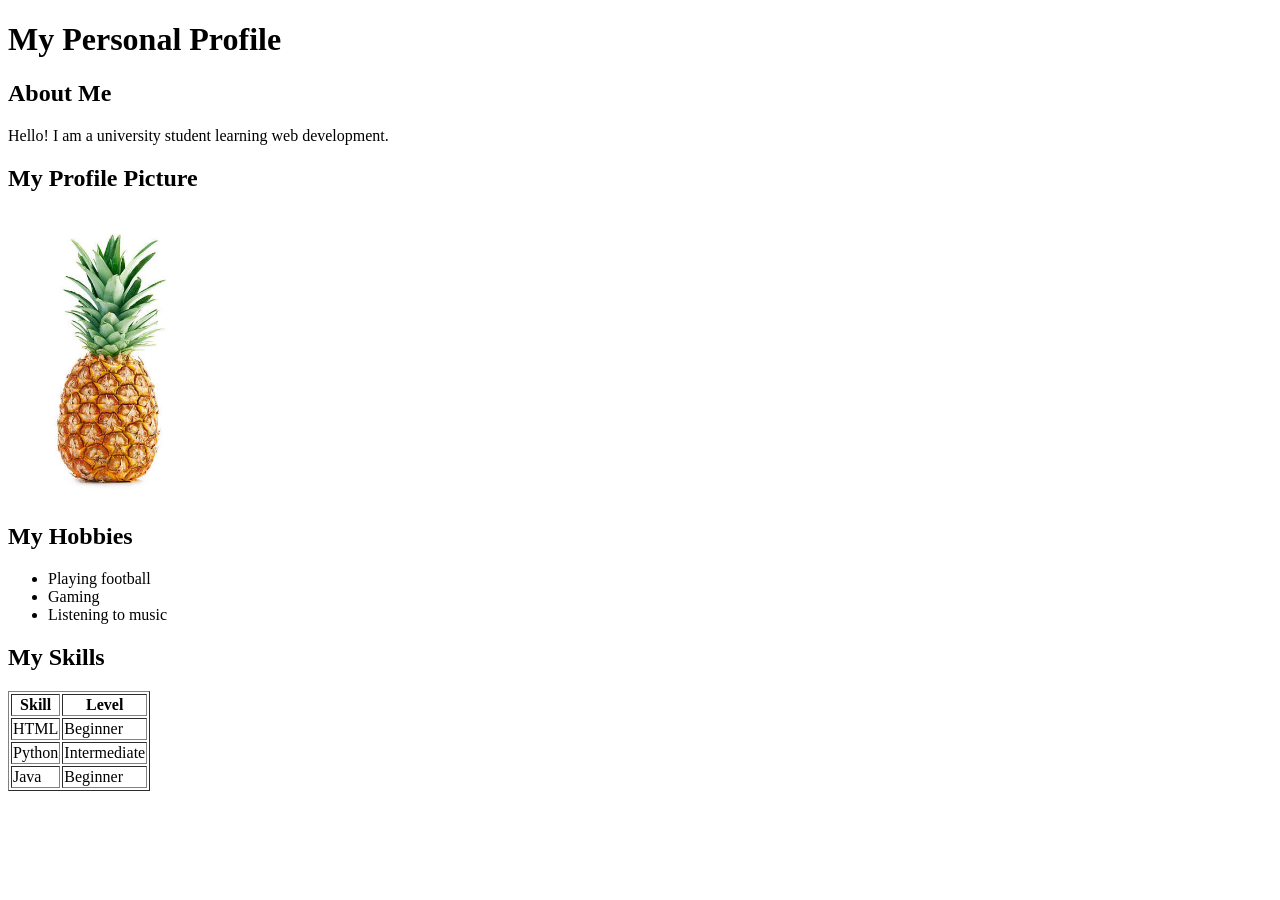
<file: index.html>
<!DOCTYPE html>
<html>
<head>
    <title>Hein Htut</title>
</head>
<body>
    <h1>My Personal Profile</h1>

    <h2>About Me</h2>
    <p>Hello! I am a university student learning web development.</p>

    <h2>My Profile Picture</h2>
   
<img src="public/images/profile.jpg"
     alt="My Profile Picture"
     width="200">


    <h2>My Hobbies</h2>
    <ul>
        <li>Playing football</li>
        <li>Gaming</li>
        <li>Listening to music</li>
    </ul>

    <h2>My Skills</h2>
    <table border="1">
        <tr>
            <th>Skill</th>
            <th>Level</th>
        </tr>
        <tr>
            <td>HTML</td>
            <td>Beginner</td>
        </tr>
        <tr>
            <td>Python</td>
            <td>Intermediate</td>
        </tr>
        <tr>
            <td>Java</td>
            <td>Beginner</td>
        </tr>
    </table>
</body>
</html>
</file>
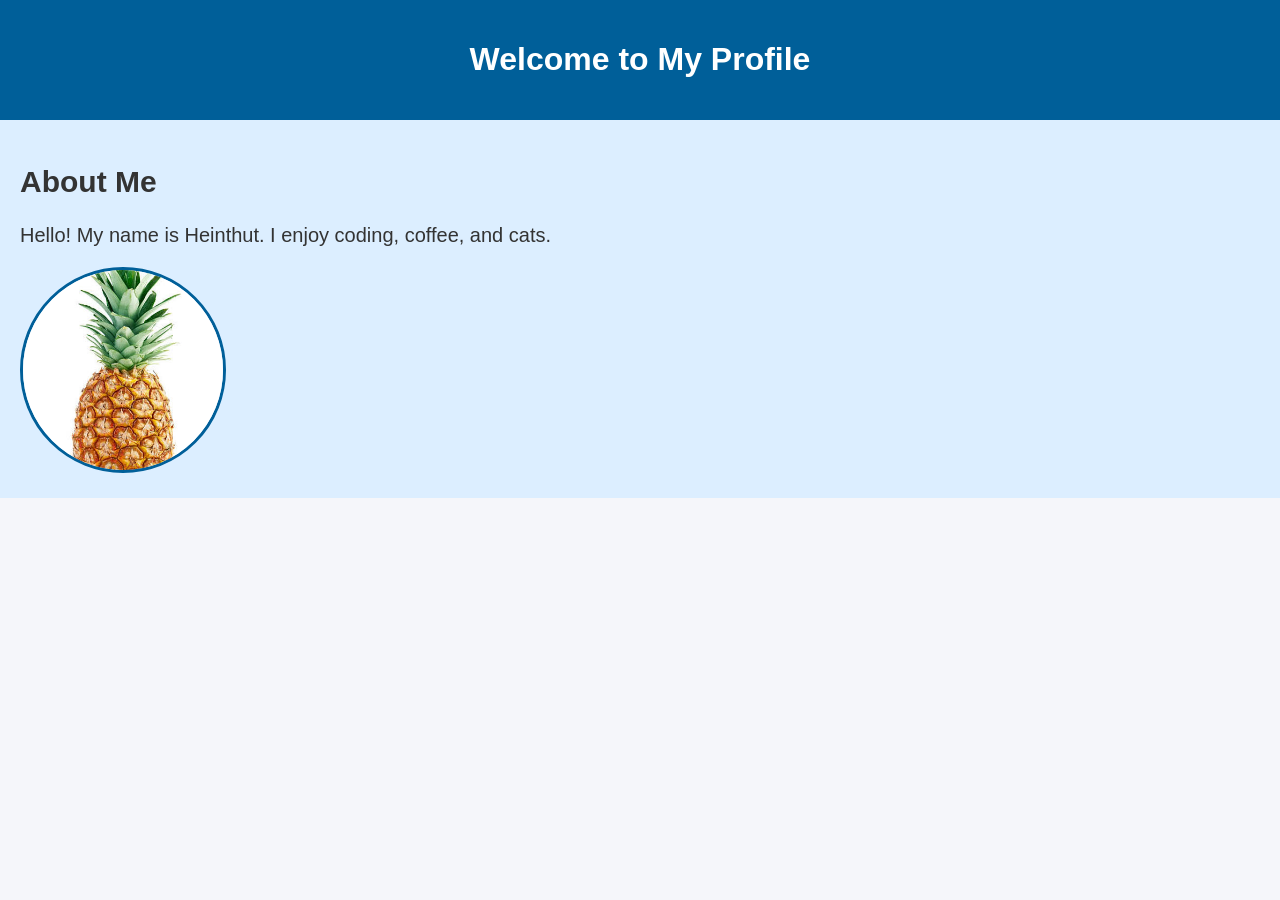
<file: profile_2.html>
<!DOCTYPE html>
<html lang="en">
<head>
    <meta charset="UTF-8">
    <meta name="viewport" content="width=device-width, initial-scale=1.0">
    <link rel="stylesheet" href="public/css/profile.css">
    <title>My Profile - CSS Example 1</title>
</head>
<body>
    <header>
        <h1>Welcome to My Profile</h1>
    </header>

    
<section class="about">
    <h2>About Me</h2>
    <p>Hello! My name is Heinthut. I enjoy coding, coffee, and cats.</p>

    <img src="public/images/profile.jpg"
         alt="My Profile Picture"
         width="200">
</section>

</body>
</html>
</file>
<file: public/css/profile.css>
body {
    margin: 0;
    font-family: Arial, Helvetica, sans-serif;
    background-color: #f5f6fa;
    color: #333;
}

header {
    background-color: #005f99;
    color: white;
    text-align: center;
    padding: 20px;
}

section {
    background-color: #dceeff;
    color: #333;
    font-size: 1.25em;
    padding: 20px;

}


.about img {
    width: 200px;
    height: 200px;
    object-fit: cover;
    border-radius: 50%;
    border: 3px solid #005f99;
}
</file>
